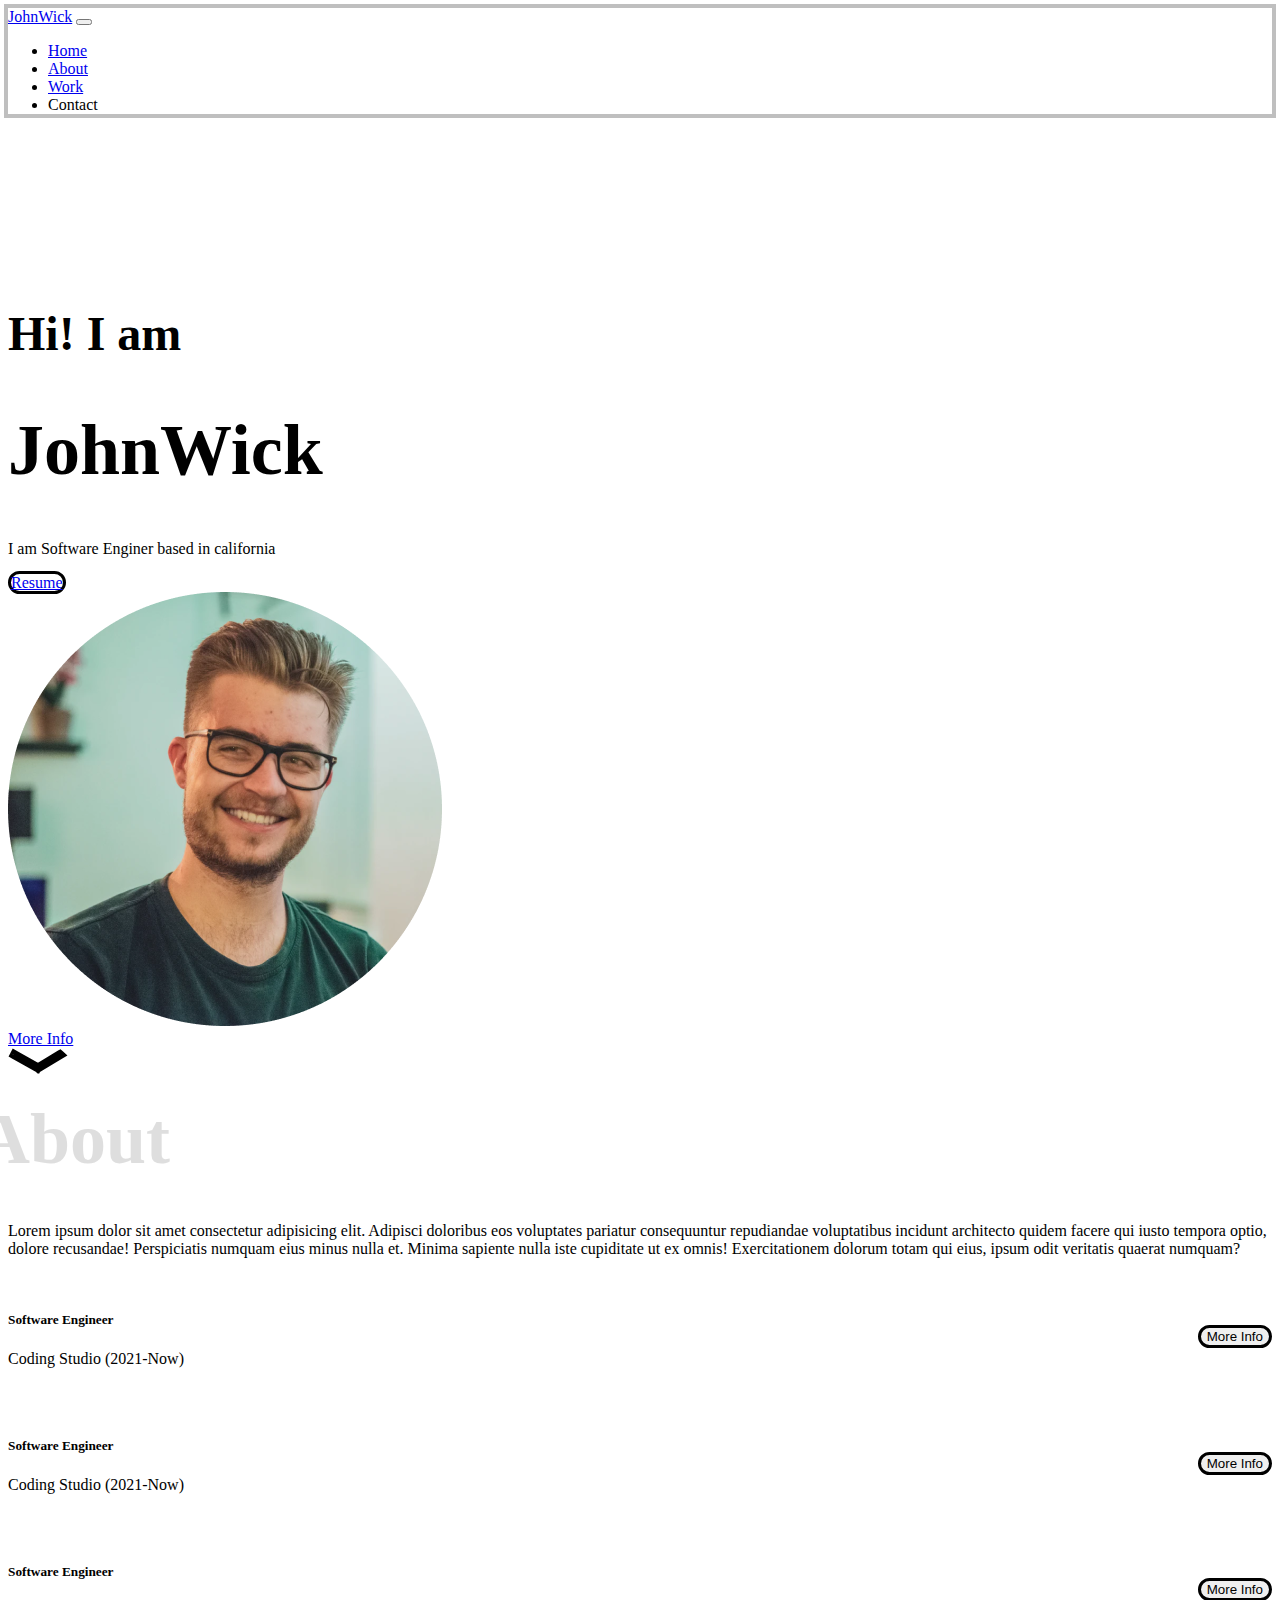
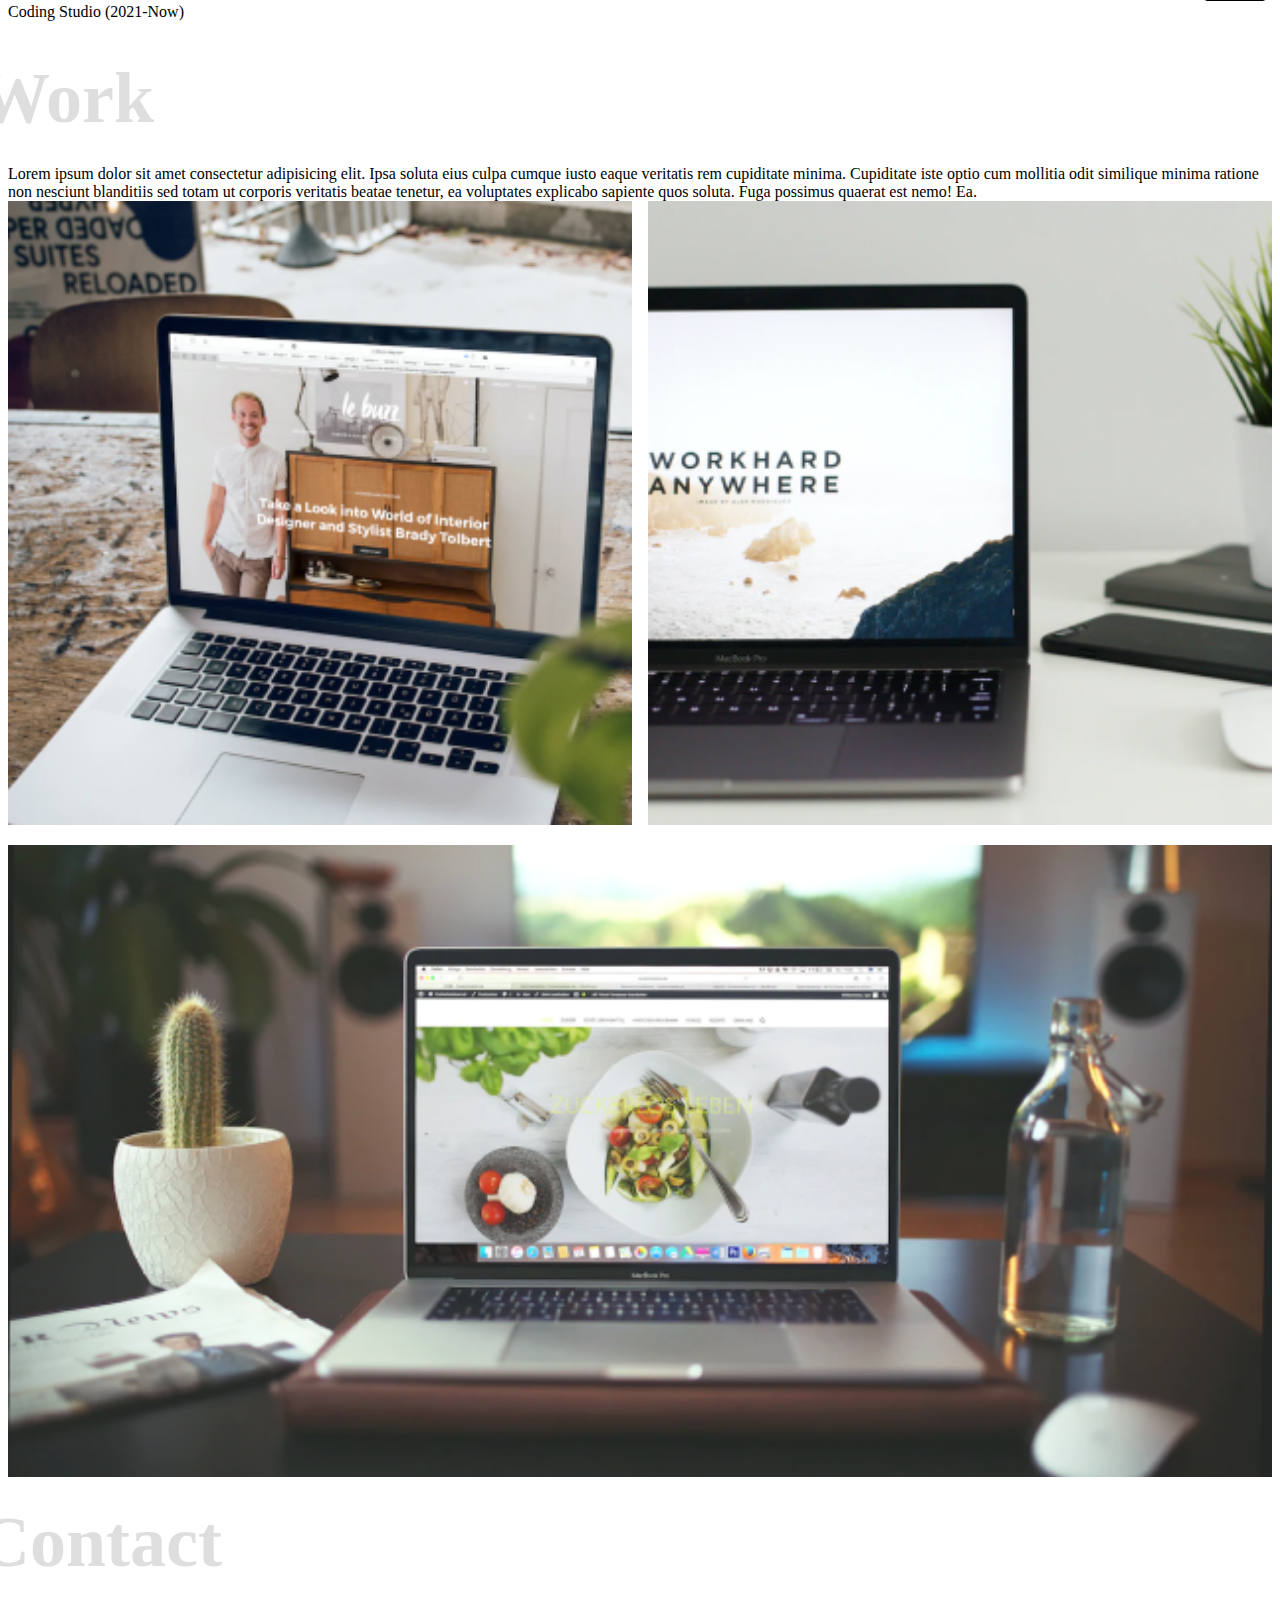
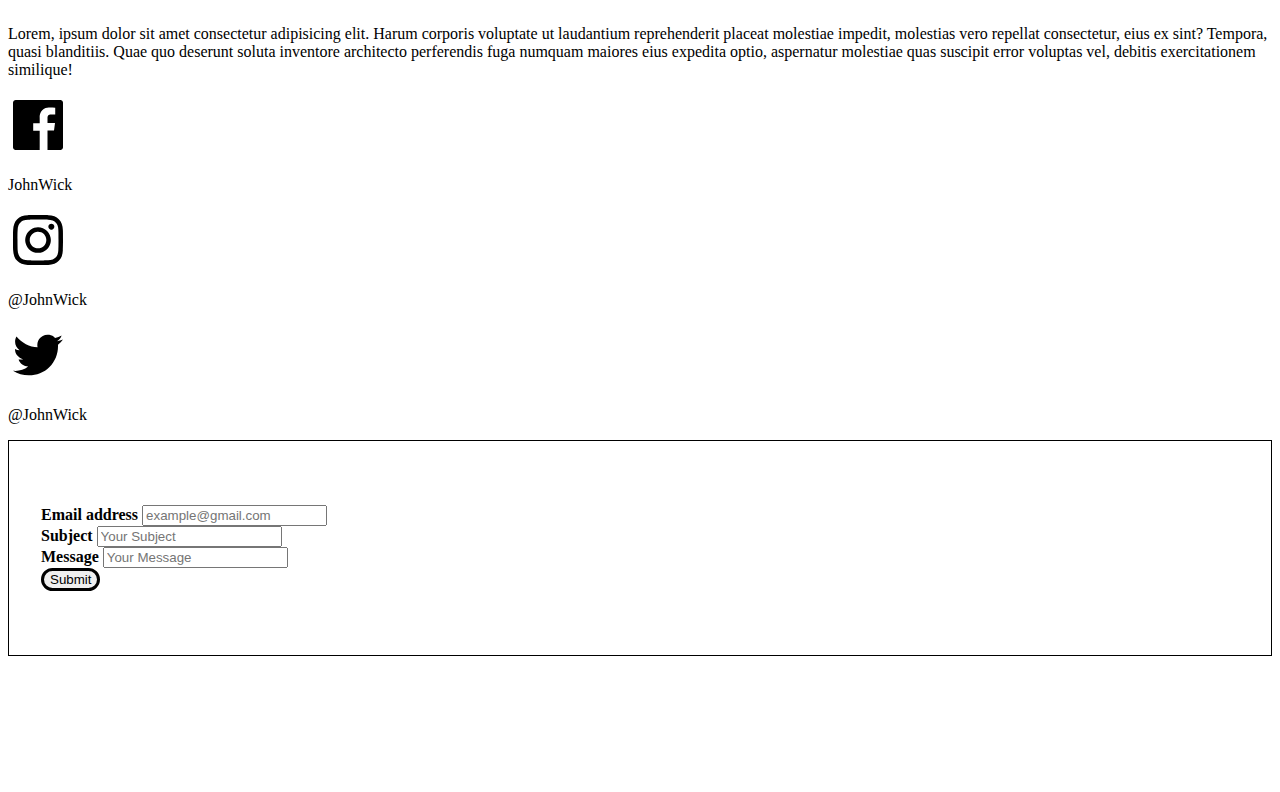
<file: index.html>
<!DOCTYPE html>
<html lang="en">
<head>
    <meta charset="UTF-8">
    <meta http-equiv="X-UA-Compatible" content="IE=edge">
    <meta name="viewport" content="width=device-width, initial-scale=1.0">
    <title>Portfolio</title>
    <link href="https://cdn.jsdelivr.net/npm/bootstrap@5.3.1/dist/css/bootstrap.min.css" rel="stylesheet" integrity="sha384-4bw+/aepP/YC94hEpVNVgiZdgIC5+VKNBQNGCHeKRQN+PtmoHDEXuppvnDJzQIu9" crossorigin="anonymous">
    <link rel="stylesheet" href="style.css">
</head>
<body>
    <nav class="navbar navbar-expand-lg">
        <div class="container">
          <a class="navbar-brand fs-3 fw-bold" href="#">JohnWick</a>
          <button class="navbar-toggler" type="button" data-bs-toggle="collapse" data-bs-target="#navbarNav" aria-controls="navbarNav" aria-expanded="false" aria-label="Toggle navigation">
            <span class="navbar-toggler-icon"></span>
          </button>
          <div class="collapse navbar-collapse" id="navbarNav">
            <ul class="navbar-nav ms-auto">
              <li class="nav-item">
                <a class="nav-link active" aria-current="page" href="#home">Home</a>
              </li>
              <li class="nav-item">
                <a class="nav-link" href="#about">About</a>
              </li>
              <li class="nav-item">
                <a class="nav-link" href="#work">Work</a>
              </li>
              <li class="nav-item">
                <a class="nav-link disabled" aria-disabled="true">Contact</a>
              </li>
            </ul>
          </div>
        </div>
      </nav>
      <section id="home" class="home container">
        <div class="row d-flex align-items-center flex-md-row flex-column-reverse">
            <div class="col-12 col-md-8">
              <h3 class="fw-semibold">Hi! I am</h3>
              <h1 class="fw-bold">JohnWick</h1>
              <P>I am Software Enginer based in california</P>
              <a class="btn button" href="image/potrait.png" download>Resume</a>
            </div>
            <div class="col-12 col-md-4 d-flex justify-content-md-end justify-content-center">
                <img src="image/potrait.png" alt="potrait">
            </div>
        </div>
        <a href="#About" class="text-decoration-none arrow w-100 d-flex align-items-center flex-column mt-5">
          <div class=" text-dark"  >More Info</div>
          <img id="arrow" class="mt-2" src="image/arrow.svg" alt="arrowicon">
        </a>
      </section>
      <section id="about" class="about container">
      <p>Lorem ipsum dolor sit amet consectetur adipisicing elit. Adipisci doloribus eos voluptates pariatur consequuntur repudiandae voluptatibus incidunt architecto quidem facere qui iusto tempora optio, dolore recusandae! Perspiciatis numquam eius minus nulla et. Minima sapiente nulla iste cupiditate ut ex omnis! Exercitationem dolorum totam qui eius, ipsum odit veritatis quaerat numquam?</p>
      <div class="about-exp">
        <div class="about-exp-item">
          <div class="about-exp-item-header">
              <div>
                  <h5>Software Engineer</h5>
                  <p>Coding Studio (2021-Now)</p>
              </div>
              <button class="btn button" onclick="toggleDetail(event)">More Info</button>
          </div>
          <p class="about-exp-item-detail">Lorem ipsum dolor sit amet consectetur adipisicing elit. Reprehenderit quisquam, rerum nisi laborum labore est dolores neque fuga esse commodi nam quia atque aut dolorum! Culpa reprehenderit quo voluptates laboriosam.</p>
      </div>
      <div class="about-exp-item">
          <div class="about-exp-item-header">
              <div>
                  <h5>Software Engineer</h5>
                  <p>Coding Studio (2021-Now)</p>
              </div>
              <button class="btn button" onclick="toggleDetail(event)">More Info</button>
          </div>
          <p class="about-exp-item-detail">Lorem ipsum dolor sit amet consectetur adipisicing elit. Reprehenderit quisquam, rerum nisi laborum labore est dolores neque fuga esse commodi nam quia atque aut dolorum! Culpa reprehenderit quo voluptates laboriosam.</p>
      </div>
      <div class="about-exp-item">
          <div class="about-exp-item-header">
              <div>
                  <h5>Software Engineer</h5>
                  <p>Coding Studio (2021-Now)</p>
              </div>
              <button class="btn button" onclick="toggleDetail(event)">More Info</button>
          </div>
          <p class="about-exp-item-detail">Lorem ipsum dolor sit amet consectetur adipisicing elit. Reprehenderit quisquam, rerum nisi laborum labore est dolores neque fuga esse commodi nam quia atque aut dolorum! Culpa reprehenderit quo voluptates laboriosam.</p>
      </div>
      </div>
      </section>
      <section id="work" class="work container">
        <div class="row d-flex align-items-center gap-5">
          <div class="col-12 col-md-5">
            Lorem ipsum dolor sit amet consectetur adipisicing elit. Ipsa soluta eius culpa cumque iusto eaque veritatis rem cupiditate minima. Cupiditate iste optio cum mollitia odit similique minima ratione non nesciunt blanditiis sed totam ut corporis veritatis beatae tenetur, ea voluptates explicabo sapiente quos soluta. Fuga possimus quaerat est nemo! Ea.
          </div>
          <div class="col-12 col-md-6 work-img">
            <div id="work-1" class="work-img-item">
              <img src="image/work-1.png" alt="work 1">
            </div>
            <div id="work-2" class="work-img-item">
              <img src="image/work-2.png" alt="work 2" >
            </div>
            <div id="work-3" class="work-img-item">
              <img src="image/work-3.png" alt="work 3" >
            </div>
            
          </div>
        </div>
      </section>
      <section id="contact" class="contact container">
        <div class="row d-flex align-items-center gap-5">
          <div class="col-12 col-lg-6">
            <p>Lorem, ipsum dolor sit amet consectetur adipisicing elit. Harum corporis voluptate ut laudantium reprehenderit placeat molestiae impedit, molestias vero repellat consectetur, eius ex sint? Tempora, quasi blanditiis. Quae quo deserunt soluta inventore architecto perferendis fuga numquam maiores eius expedita optio, aspernatur molestiae quas suscipit error voluptas vel, debitis exercitationem similique!</p>
            <div class="row">
            <div class="col d-flex align-items-center">
                <img class="w-25" src="image/Facebook.svg" alt="facebook icon">
                <p class="mb-0 ms-2">JohnWick</p>
            </div>
            <div class="col d-flex align-items-center">
              <img class="w-25" src="image/Instagram.svg" alt="instagram icon">
              <p class="mb-0 ms-2">@JohnWick</p>
            </div>
            <div class="col d-flex align-items-center">
              <img class="w-25" src="image/Twitter.svg" alt="twitter icon">
              <p class="mb-0 ms-2">@JohnWick</p>
            </div>
          </div>
        </div>
        <div class="col col-12 col-5">
          <form class="contact-form" onsubmit="onFormSubmit(event)">
            <div class="mb-3">
              <label for="inp_email" class="form-label">Email address</label>
              <input type="email" class="form-control" id="inp_email" placeholder="example@gmail.com" required>
            </div>
            <div class="mb-3">
              <label for="inp_subject" class="form-label">Subject</label>
              <input type="text" class="form-control" id="inp_subject" placeholder="Your Subject" required>
            </div>
            <div class="mb-3">
              <label for="inp_message" class="form-label">Message</label>
              <input type="text" class="form-control" id="inp_message" placeholder="Your Message" required>
            </div>
            <div class="d-flex justify-content-center mt-5">
              <button type="submit" class="btn button">Submit</button>
            </div>
          </form>
          </div>
        </div>
      </section>
    <script src="https://cdn.jsdelivr.net/npm/@popperjs/core@2.11.8/dist/umd/popper.min.js" integrity="sha384-I7E8VVD/ismYTF4hNIPjVp/Zjvgyol6VFvRkX/vR+Vc4jQkC+hVqc2pM8ODewa9r" crossorigin="anonymous"></script>
    <script src="https://cdn.jsdelivr.net/npm/bootstrap@5.3.1/dist/js/bootstrap.min.js" integrity="sha384-Rx+T1VzGupg4BHQYs2gCW9It+akI2MM/mndMCy36UVfodzcJcF0GGLxZIzObiEfa" crossorigin="anonymous"></script>
    <script src="https://code.jquery.com/jquery-3.7.0.min.js" integrity="sha256-2Pmvv0kuTBOenSvLm6bvfBSSHrUJ+3A7x6P5Ebd07/g=" crossorigin="anonymous"></script>
    <script src="main.js"></script>
</body>
</html>
</file>
<file: style.css>
section{
    padding-top: 128px;
    position: relative;
}

section::before{
    z-index: -1;
    content: '';
    font-size: 72px;
    color: gray;
    opacity: 0.25;
    position: absolute;
    font-weight: 700;
    top: 20px;
    left: -30px;
}

.btn.button{
    border: 3px solid black;
    border-radius: 24px;
}

.btn.button:hover, .btn.button.active{
    border: 3px solid black;
    background-color: black;
    color: white;
}

.navbar{
    background-color: white;
    box-shadow: 0 0 0 4px rgba(0, 0, 0, 0.25);
}

.home h1 {
    font-size: 72px; 
}

.home h3 {
    font-size: 48px;
}

.home .col-4 img{
    width: 100%;
}

.home .arrow img{
    width: 60px;
}

#arrow{
    animation: 3s upDown infinite;
}

.about::before{
content:'About';
}

.about-exp-item{
    margin-top: 32px;
}

.about-exp-item-header{
    display: flex;
    align-items: center;
    justify-content: space-between;
}

.about-exp-item-detail {
    display: none;
}

.work::before{
    content: 'Work';
}

.work-img{
    display: grid;
    grid-template-columns: repeat(2,1fr);
    grid-template-areas: "work-1 work-2" "work-3 work-3";
    gap: 16px;
}
.work-img img {
    width: 100%;
}

.work-img-item{
    position: relative;
}

.work-img-item:hover::after{
    content: '';
    width: 100%;
    height: 100%;
    position: absolute;
    top: 0;
    left: 0;
    background-color: rgba(0, 0, 0, 0.5);
    color: white;
    display: flex;
    align-items: center;
    justify-content: center;
    font-weight: 500;
    font-size: 24px;
}

#work-1{
    grid-area: work-1;
}

#work-1:hover::after{
    content: 'Web Project';
}

#work-2{
    grid-area: work-2;
}

#work-2:hover::after{
    content: 'Software Project';
}

#work-3{
    grid-area: work-3;
}

#work-3:hover::after{
    content: 'Design Project';
}
.contact{
    padding-bottom: 128px;
}

.contact::before{
    content: 'Contact';
}

.contact-form{
    border: 1px solid black;
    padding:64px 32px ;
}

.form-label{
    font-weight: 700;
}

@media only screen and (max-width :768px){
    .home img{
        width: 50%;
    }
}

@media only screen and (max-width :576px){
    section::before{
        left: -10px;
        font-size:64px;
    }
}

@keyframes upDown{
    0% {
        transform: translateY(0);
    }

    50% {
        transform: translateY(10px);
    }

    100% {
        transform: translateY(0);
    }
}
</file>
